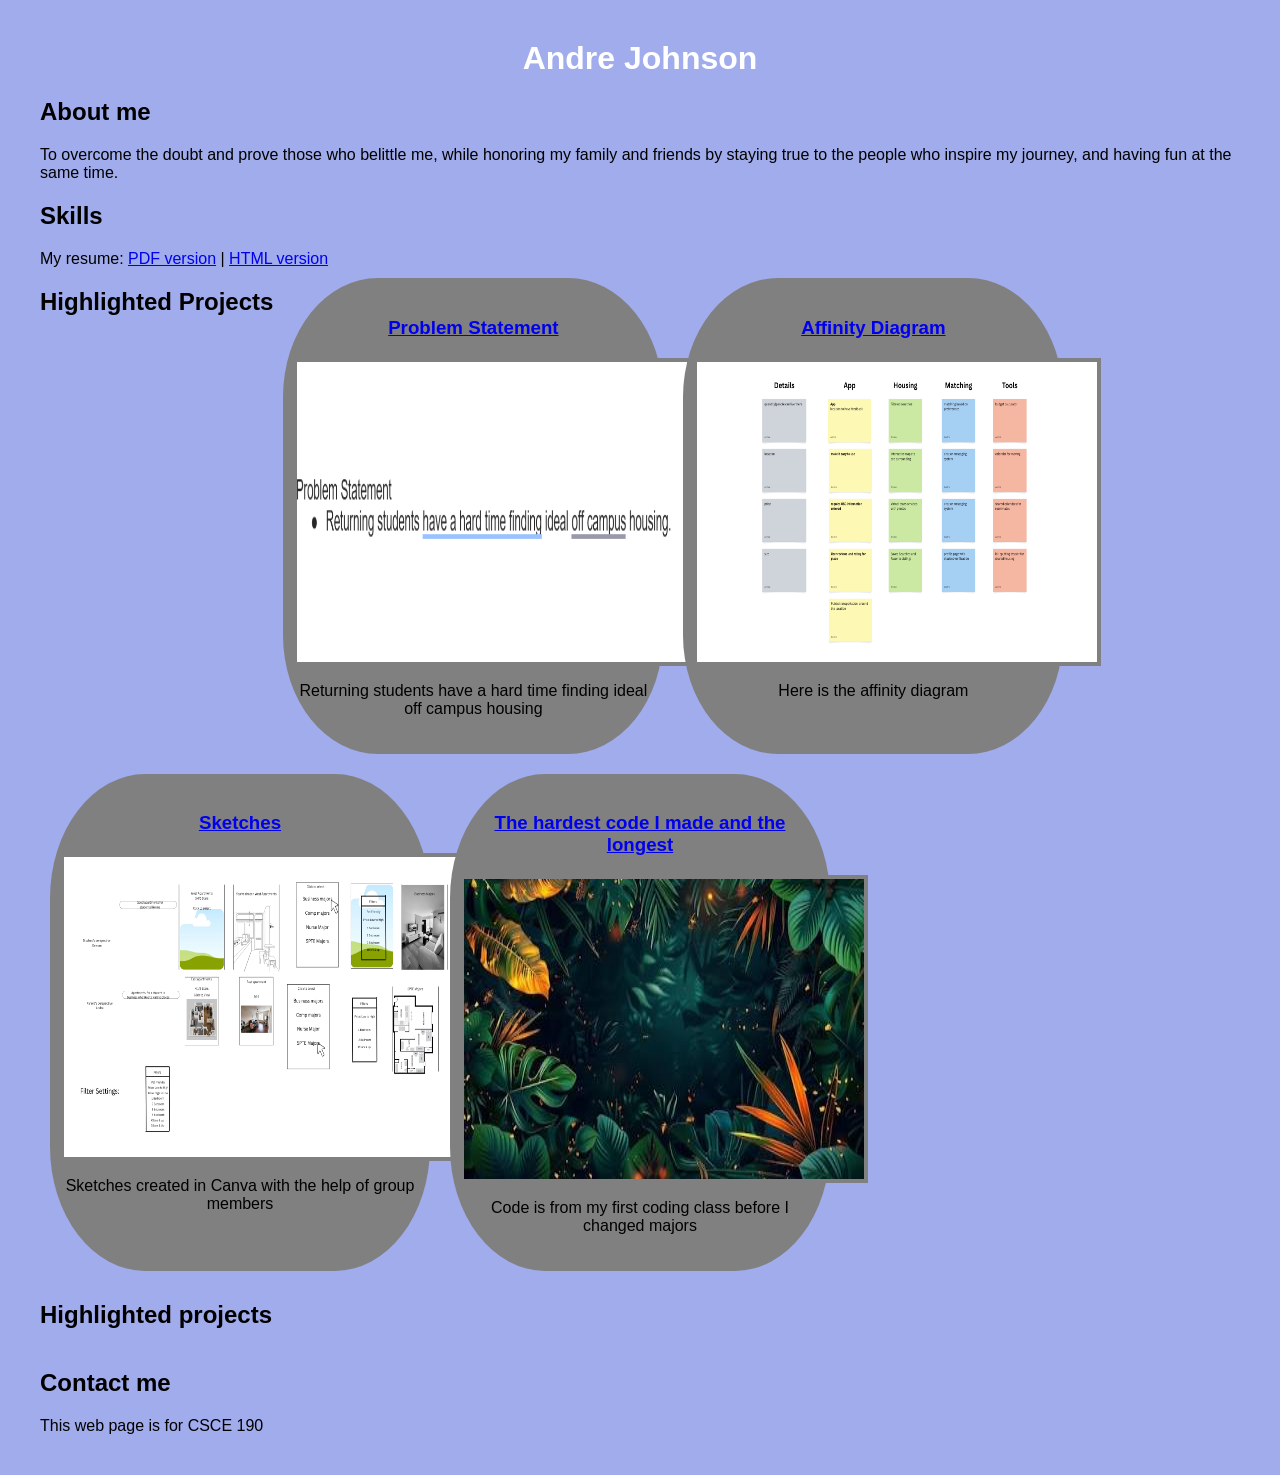
<file: index.html>
<!DOCTYPE html>
<html>
    <head>
        <title> CSCE 190: Andre Johnson</title>
        <link rel="stylesheet" href="styles.css">
    </head>
    <body>
        <h1>Andre Johnson</h1>
        <div class="about">
            <h2>About me</h2>
            <p>To overcome the doubt and prove those who belittle me, while honoring my family and friends
                 by staying true to the people who inspire my journey, and having fun at the same time.</p>
        </div>
        <div class="skills">
            <h2>Skills</h2>
                <span>
                 My resume: <a href="files/Resume   For the Website (1).pdf">PDF version</a> | <a href="tablebased_resume.html">HTML version</a>
                </span>
            </div>
            <div class="projects">
            <h2> Highlighted Projects</h2>

            <!-- Problem Statement Assignment -->
            <section class="project">
                <a href="files/Project Management 2.pdf">
                    <h3>Problem Statement</h3>
                </a>
                <a href="files/Project Management 2.pdf">
                    <img src="images/Screenshot 2025-10-06 150624.png">
                </a>
                <p>Returning students have a hard time finding ideal off campus housing</p>
            </section>

            <!--Affinity Diagram Assignment -->
            <section class="project">
                <a href="files/Affinity Diagram.pdf">
                    <h3>Affinity Diagram</h3>
                </a>
                <a href="files/Affinity Diagram.pdf">
                    <img src="images/Affinity Diagram.png">
                </a>
                <p>Here is the affinity diagram</p>
        </section>

            <!--Sketches Assignment-->
            <section class="project">
                <a href="files/Sketches.2.pdf">
                    <h3>Sketches</h3>
                </a>
                <a href="files/Sketches.2.pdf">
                    <img src="images/Sketches.png">
                </a>
                <p>Sketches created in Canva with the help of group members</p>
            </section>
            <section class="project">
                <a href="https://github.com/AndreNJCSCE190/AdventureCode">
                        <h3>The hardest code I made and the longest</h3>
                </a>
                <a href="https://github.com/AndreNJCSCE190/AdventureCode">
                    <img src="images/images.jpeg">
                </a>
                <p>Code is from my first coding class before I changed majors</p>
        </section>
        </div>
        <div class="projects">
            <h2>Highlighted projects</h2>
        </div>
        <div class="contact">
            <h2>Contact me</h2>
        </div>
        </body>
        <p>This web page is for CSCE 190</p>
    </body>
</html>
</file>
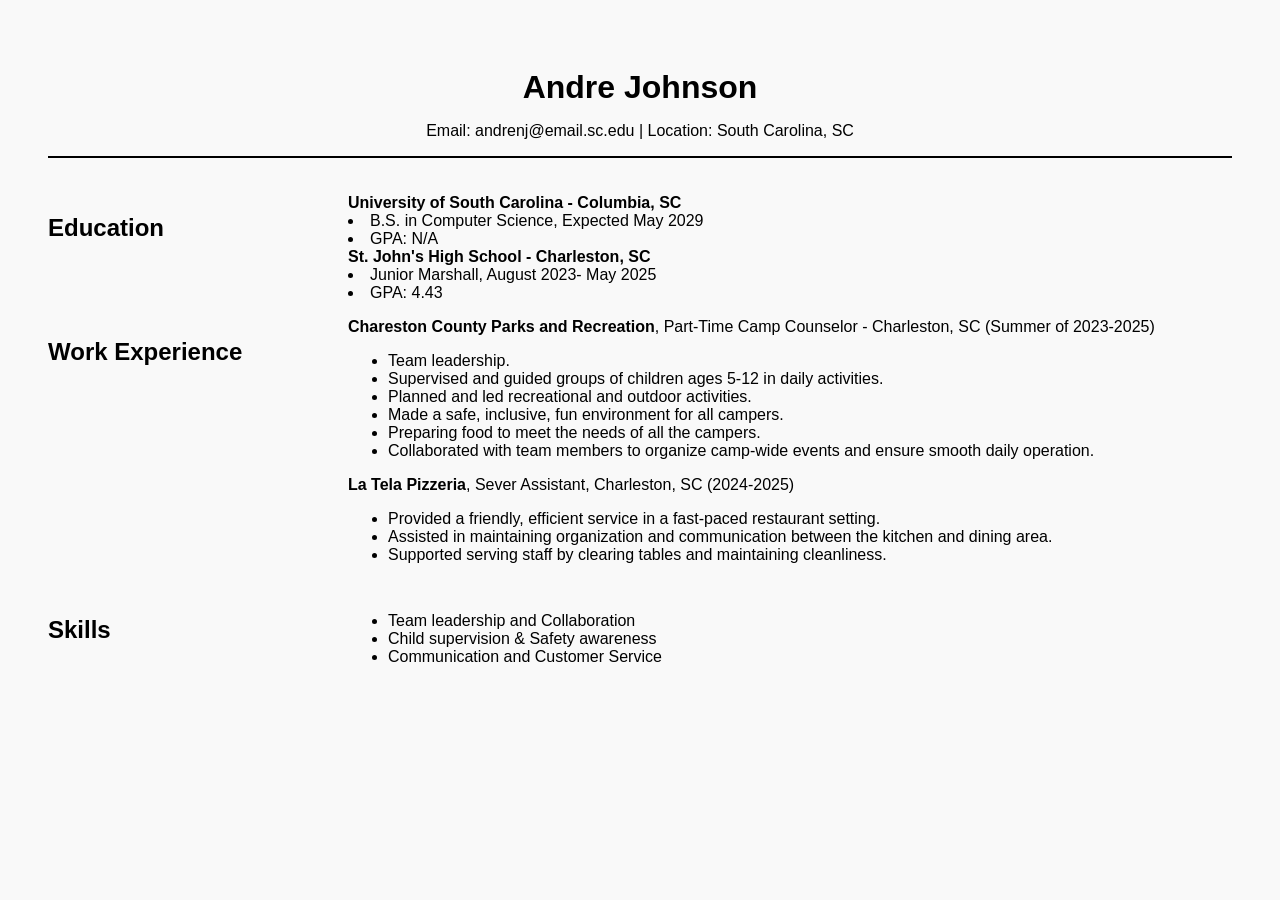
<file: tablebased_resume.html>
<!DOCTYPE html>
<html lang="en">
<head>
  <meta charset="UTF-8">
  <meta name="viewport" content="width=device-width, initial-scale=1.0">
  <title>Resume</title>
  <link rel="stylesheet" href="tablebased_resume_style.css" >
  </head>
<body>
  <table>
    <!-- Header Section -->
    <tr>
      <td colspan="2">
        <h1>Andre Johnson</h1>
        <p>Email: andrenj@email.sc.edu | Location: South Carolina, SC</p>
        <hr>
      </td>
    </tr>

    <!-- Education Section -->
    <tr>
      <td width="25%"><h2>Education</h2></td>
      <td>
        <strong>University of South Carolina - Columbia, SC</strong>
        <li> B.S. in Computer Science, Expected May 2029</li>
        <li> GPA: N/A  </li>
        <strong>St. John's High School - Charleston, SC</strong>
        <li> Junior Marshall, August 2023- May 2025</li>
        <li> GPA: 4.43  </li>
      </td>
    </tr>

    <!-- Work Experience Section -->
    <tr>
      <td><h2>Work Experience</h2></td>
      <td>
        <strong>Chareston County Parks and Recreation</strong>, Part-Time Camp Counselor - Charleston, SC (Summer of 2023-2025)<br>
        <ul>
          <li>Team leadership.</li>
          <li>Supervised and guided groups of children ages 5-12 in daily activities.</li>
          <li>Planned and led recreational and outdoor activities.</li>
           <li>Made a safe, inclusive, fun environment for all campers.</li>
           <li>Preparing food to meet the needs of all the campers.</li>
           <li>Collaborated with team members to organize camp-wide events and ensure smooth daily operation.</li>
        </ul>

        <strong>La Tela Pizzeria</strong>, Sever Assistant, Charleston, SC (2024-2025)<br>
        <ul>
          <li>Provided a friendly, efficient service in a fast-paced restaurant setting.</li>
          <li>Assisted in maintaining organization and communication between the kitchen and dining area.</li>
          <li>Supported serving staff by clearing tables and maintaining cleanliness.</li>
        </ul>
      </td>
    </tr>

    <!-- Skills Section -->
    <tr>
      <td><h2>Skills</h2></td>
      <td>
        <ul>
          <li>Team leadership and Collaboration</li>
          <li>Child supervision & Safety awareness</li>
          <li>Communication and Customer Service </li>
        </ul>
      </td>
    </tr>
  </table>
</body>
</html>
</file>
<file: styles.css>
body {
background: rgb(160, 172, 235) ;
font-family: Arial, Helvetica, sans-serif;
margin: 40px;
}

h1 {
color: rgb(255, 255, 255);
text-align: center;
}

.projects { 
    display:flex;
    flex-wrap:wrap; }
.project{
    width: 30%;
    margin: 10px;
    padding: 20px 10px;
    background: gray; /* pick a color */
    border-radius: 25%;
    text-align: center;
} 

.project img{
width: 400px;
height: 300px;
margin: 10px auto;
border: 4px solid gray; /* choose a color */
display: block;
margin: auto;
text-align: center;
}
</file>
<file: tablebased_resume_style.css>
body {
    font-family: calibri, sans-serif;
    margin: 40px;
    color: #000000;
    background-color: #f9f9f9;
}
table {
    width: 100%;
    border-collapse: collapse;
}
td {
    vertical-align: top;
    padding: 8px;
}
h1, h2 {
    color: #000000;
    margin-bottom: 5px;
}
hr {
    border: 0;
    border-top: 2px solid #000000;
    margin: 10px 0 20px 0;
}
h1, p{
    text-align:  center;
}
</file>
